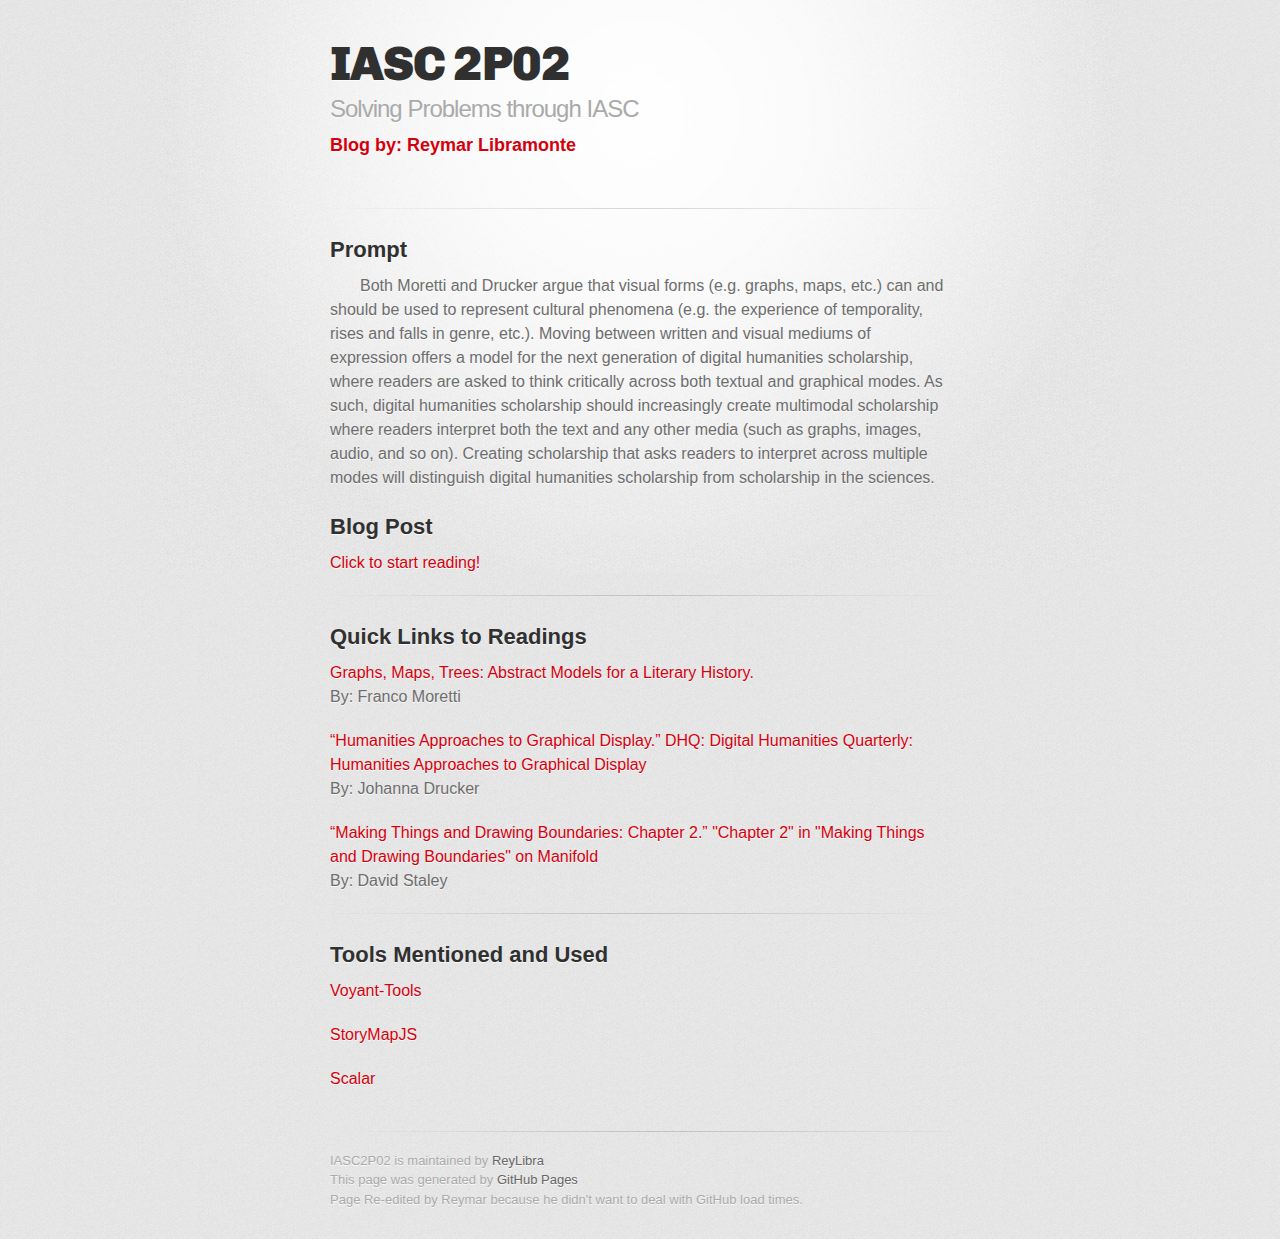
<file: index.html>
<!DOCTYPE html PUBLIC "-//W3C//DTD XHTML 1.0 Transitional//EN" "http://www.w3.org/TR/xhtml1/DTD/xhtml1-transitional.dtd">

<html xmlns="http://www.w3.org/1999/xhtml">
	
	<head>
		<meta http-equiv="Content-Type" content="text/html; charset=UTF-8" />
		<meta content="en-us" http-equiv="Content-Language" />
		<title>IASC 2P02 - Blog Assignment</title>
		<link href="styles/git_styles1.css" rel="stylesheet" type="text/css" media="print" />
		<link href="styles/git_styles2.css" rel="stylesheet" type="text/css" />
		<link href="styles/styles.css" rel="stylesheet" type="text/css" />
		<!--<script type="text/javascript" src="scripts.js"></script>-->
	</head>
	
	<body>
    
	<div id="container">
		<div class="inner">

			<header>
			<h1>IASC 2P02</h1>
			<h2>Solving Problems through IASC</h2>
			<h3>Blog by: Reymar Libramonte</h3>
			</header>
			<!--
			<section id="downloads" class="clearfix">
			</section>
			-->
			<hr />
			<section id="main_content">
				<!--
				<table>
					<tbody>
						<tr>
							<td>#IASC 2P02</td>
							<td>Reymar Libramonte</td>
						</tr>
					</tbody>
				</table>

				<h2 id="about-me">About me</h2>

				<p>Just a “casual” F/GO player and I suck at OSU.</p>

				<p><img src="images/img1.gif" alt="" />
				<img src="images/img2.jpg" alt="" /></p>

				<h2 id="blog-post">Blog Post</h2>	

				<p>SENTENCE HERE FOR BLOG! <a href="blog">countine reading</a></p>
				-->
				<h2 id="about-me">Prompt</h2>
				<p class="paraIndent">Both Moretti and Drucker argue that visual forms (e.g. graphs, maps, etc.) can and should be used to represent cultural phenomena (e.g. the experience of temporality, rises and falls in genre, etc.). Moving between written and visual mediums of expression offers a model for the next generation of digital humanities scholarship, where readers are asked to think critically across both textual and graphical modes. As such, digital humanities scholarship should increasingly create multimodal scholarship where readers interpret both the text and any other media (such as graphs, images, audio, and so on). Creating scholarship that asks readers to interpret across multiple modes will distinguish digital humanities scholarship from scholarship in the sciences.</p>
				
				<h2 id="blog-post">Blog Post</h2>	

				<p><a href="blog.html">Click to start reading!</a></p>
				
				<hr />
				
				<h2 id="blog-post">Quick Links to Readings</h2>
				
				<p><a href="https://www.mat.ucsb.edu/~g.legrady/academic/courses/09w259/Moretti_graphs.pdf">Graphs, Maps, Trees: Abstract Models for a Literary History.</a><br/>By: Franco Moretti</p>
				<p><a href="http://www.digitalhumanities.org/dhq/vol/5/1/000091/000091.html">“Humanities Approaches to Graphical Display.” DHQ: Digital Humanities Quarterly: Humanities Approaches to Graphical Display</a><br/>By: Johanna Drucker</p>
				<p><a href="https://dhdebates.gc.cuny.edu/read/untitled-aa1769f2-6c55-485a-81af-ea82cce86966/section/be0ac4f2-f18b-476e-9199-463df64aa8d9#ch02">“Making Things and Drawing Boundaries: Chapter 2.” "Chapter 2" in "Making Things and Drawing Boundaries" on Manifold</a><br/>By: David Staley</p>
				
				<hr />
				
				<h2 id="blog-post">Tools Mentioned and Used</h2>
				
				<p><a href="https://voyant-tools.org/">Voyant-Tools</a></p>
				<p><a href="https://storymap.knightlab.com/">StoryMapJS</a></p>
				<p><a href="https://scalar.me/anvc/scalar/">Scalar</a></p>
				
			</section>

			<footer>
			
			  IASC2P02 is maintained by <a href="https://github.com/ReyLibra">ReyLibra</a><br />
			
			  This page was generated by <a href="https://pages.github.com">GitHub Pages</a><br />
			  
			  Page Re-edited by Reymar because he didn't want to deal with GitHub load times.
			</footer>

		</div>
    </div>
	
	</body>
	
</html>
</file>
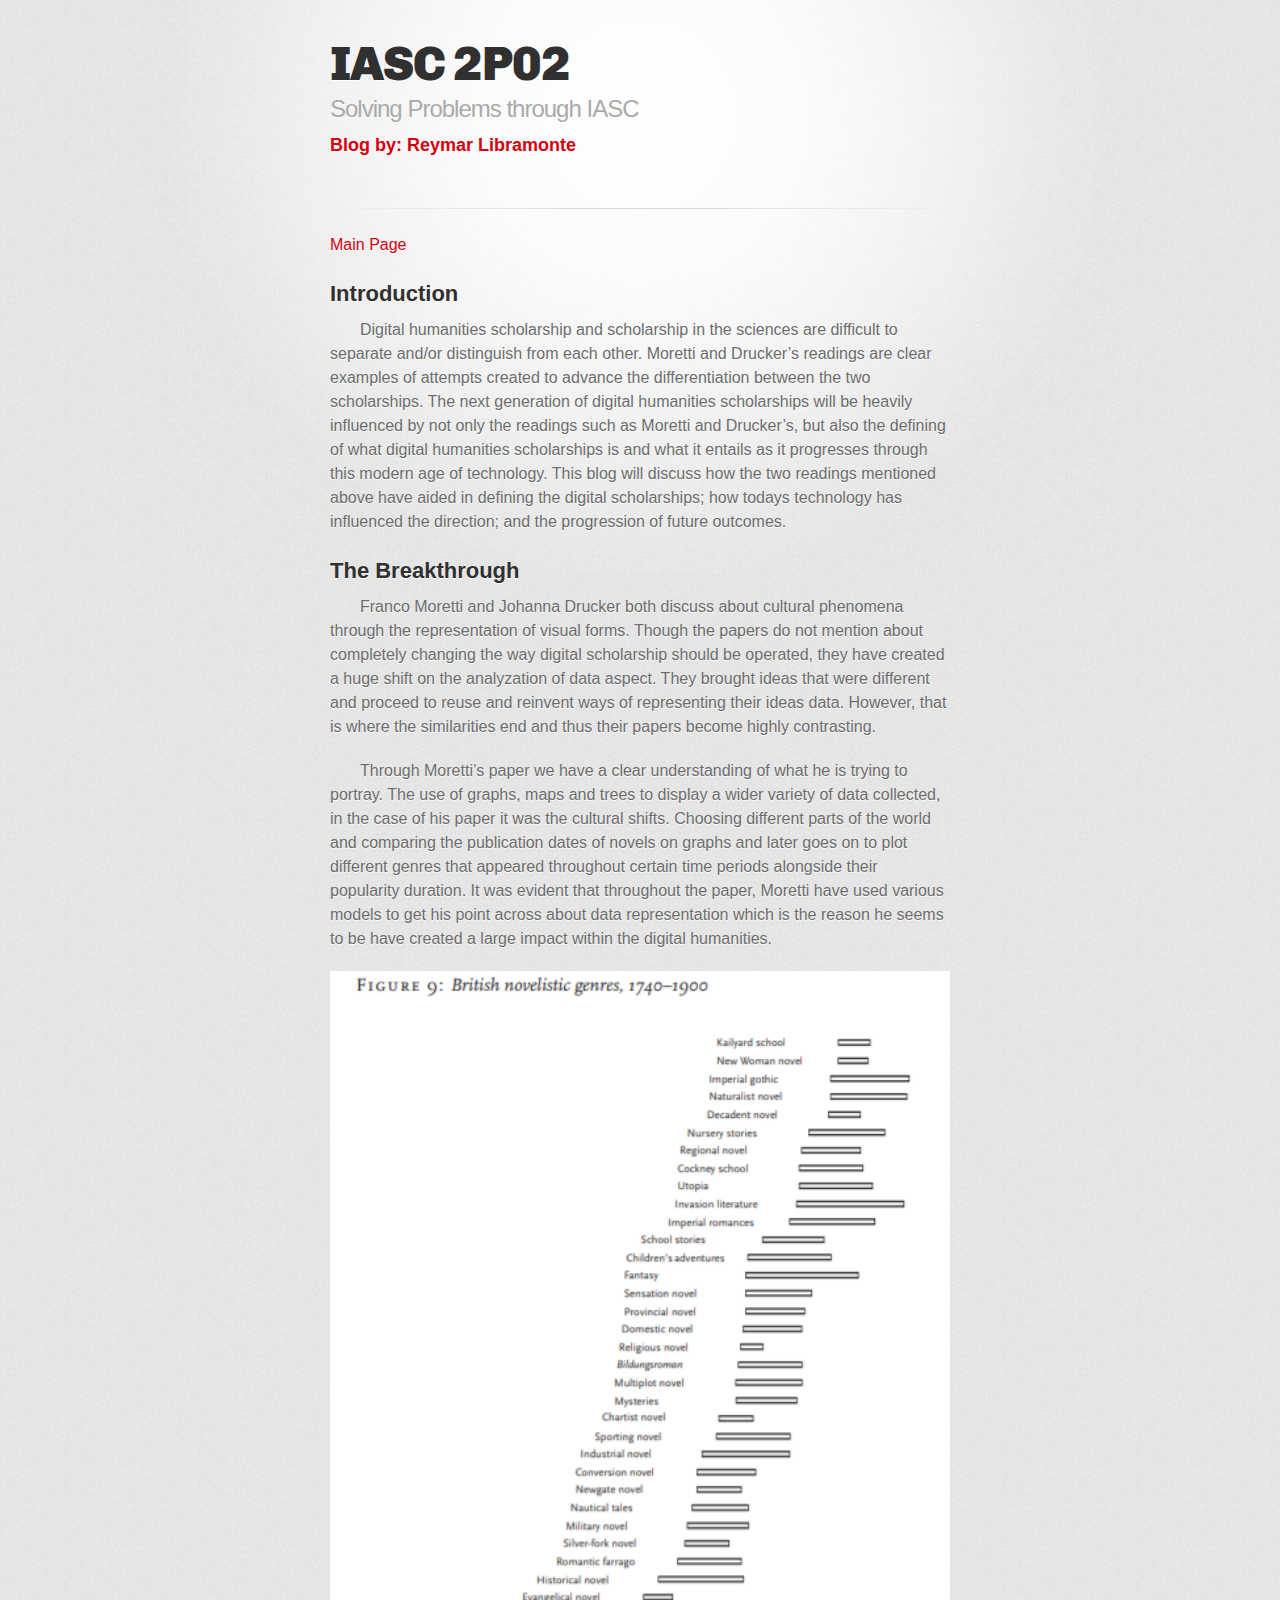
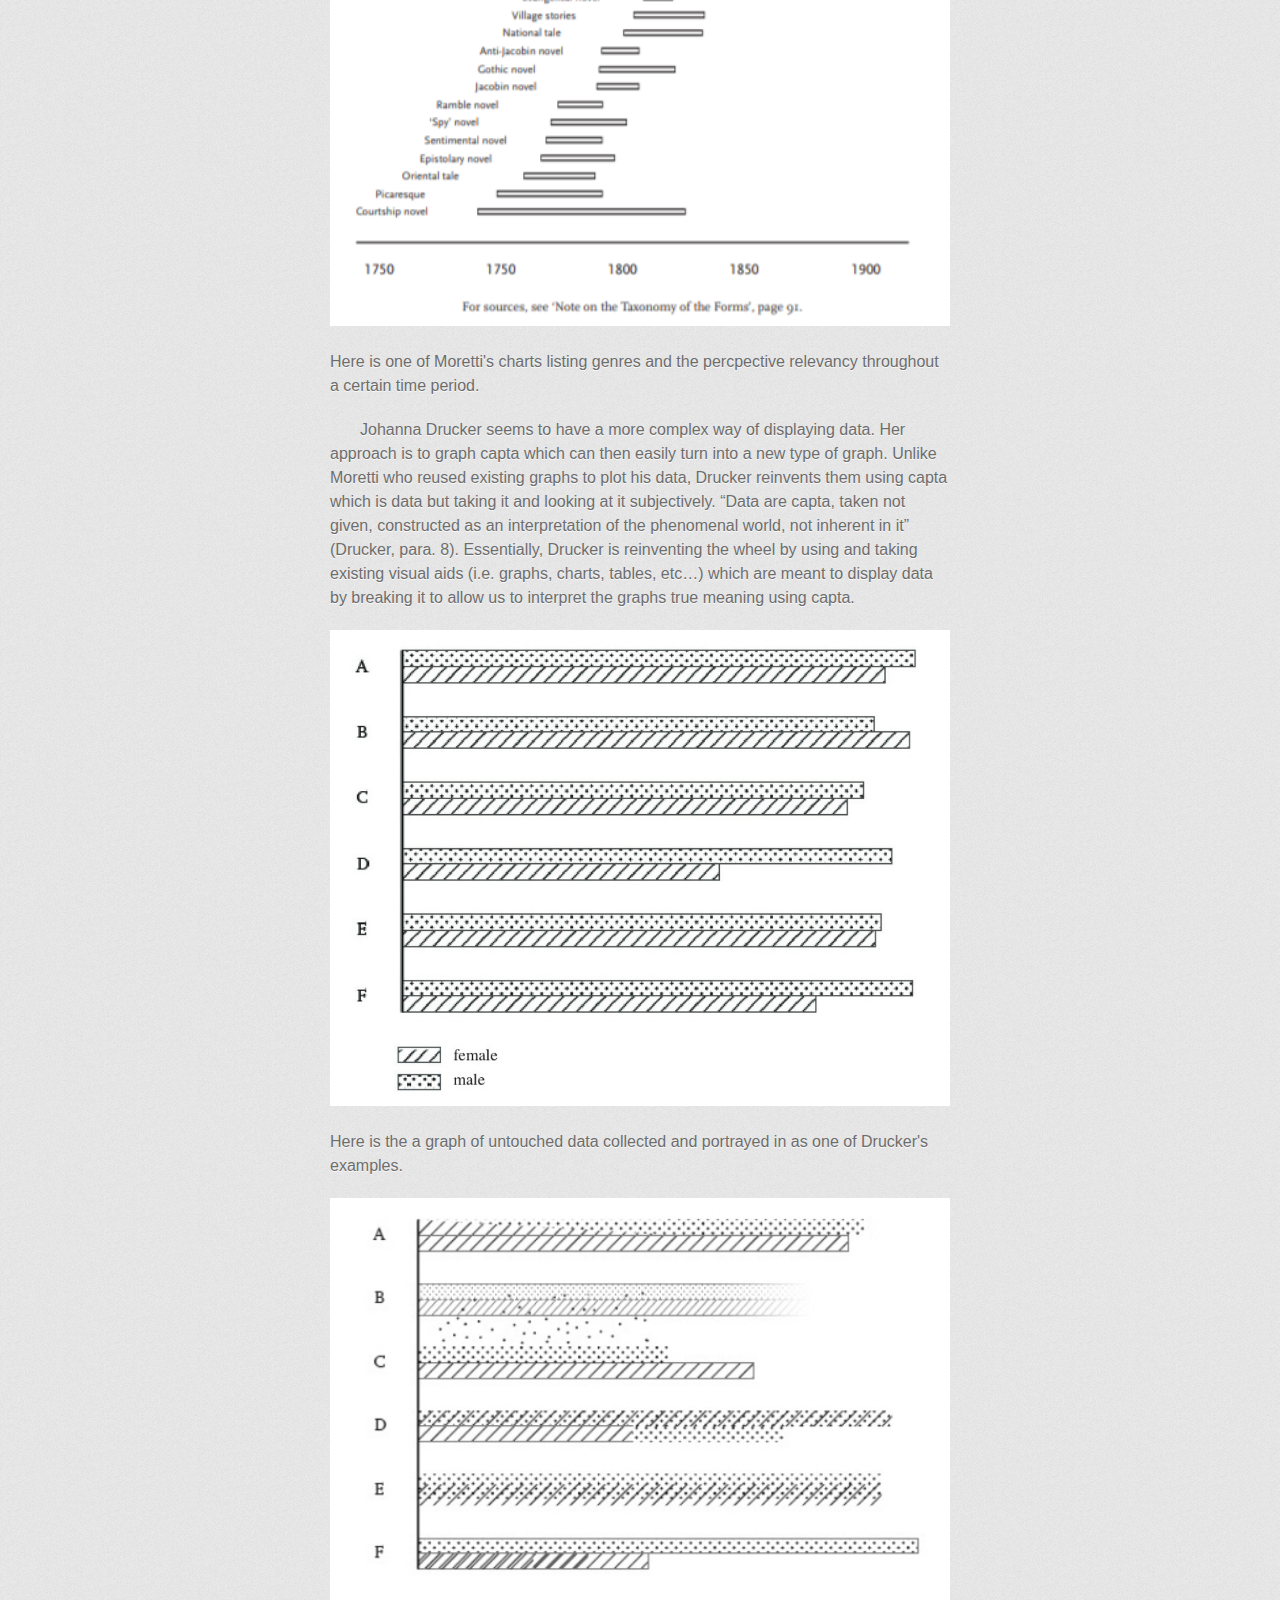
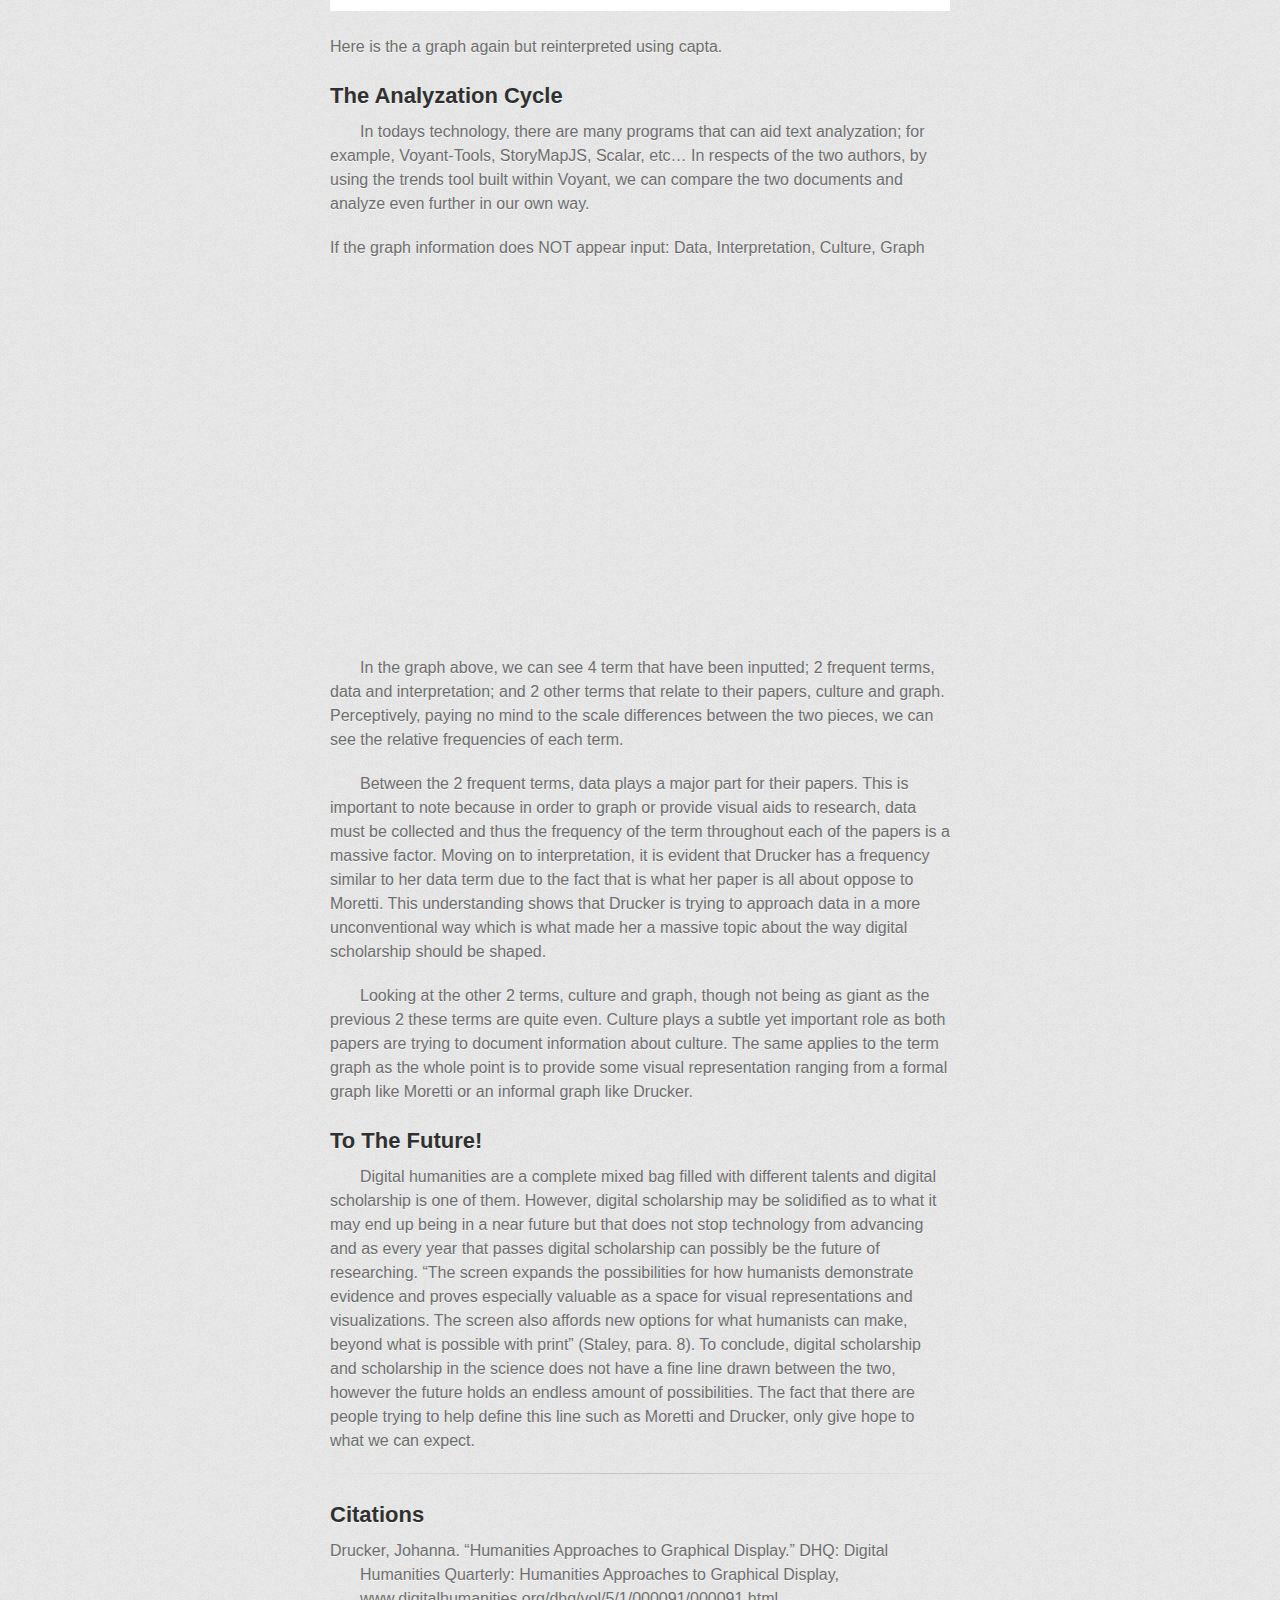
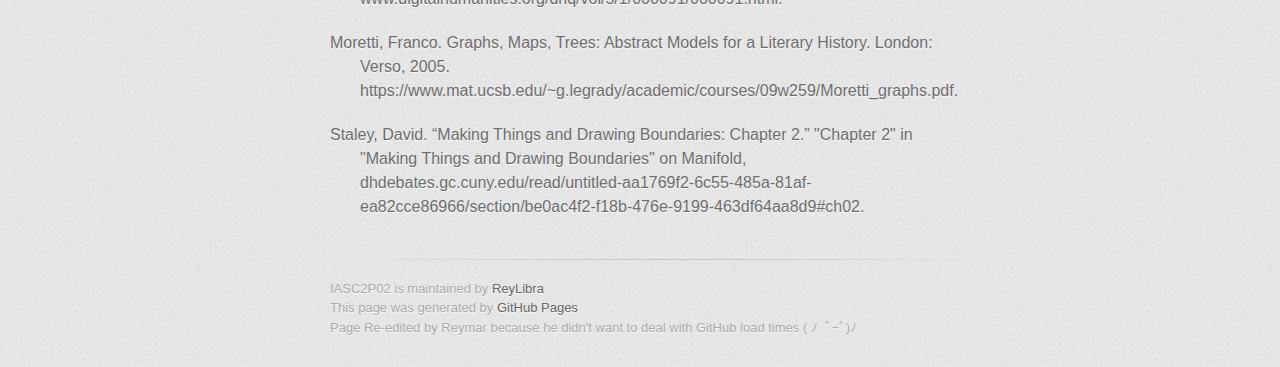
<file: blog.html>
<!DOCTYPE html PUBLIC "-//W3C//DTD XHTML 1.0 Transitional//EN" "http://www.w3.org/TR/xhtml1/DTD/xhtml1-transitional.dtd">

<html xmlns="http://www.w3.org/1999/xhtml">
	
	<head>
		<meta http-equiv="Content-Type" content="text/html; charset=UTF-8" />
		<meta content="en-us" http-equiv="Content-Language" />
		<title>IASC 2P02 - Blog Assignment</title>
		<link href="styles/git_styles1.css" rel="stylesheet" type="text/css" media="print" />
		<link href="styles/git_styles2.css" rel="stylesheet" type="text/css" />
		<link href="styles/styles.css" rel="stylesheet" type="text/css" />
		<!--<script type="text/javascript" src="scripts.js"></script>-->
	</head>
	
	<body>
    
	<div id="container">
		<div class="inner">

			<header>
			<h1>IASC 2P02</h1>
			<h2>Solving Problems through IASC</h2>
			<h3>Blog by: Reymar Libramonte</h3>
			</header>
			<!--
			<section id="downloads" class="clearfix">
			</section>
			-->
			<hr />
			<section id="main_content">
				<p><a href="index.html">Main Page</a></p>
				<h2 id="about-me">Introduction</h2>
				
				<p class="paraIndent">Digital humanities scholarship and scholarship in the sciences are difficult to separate and/or distinguish from each other. Moretti and Drucker’s readings are clear examples of attempts created to advance the differentiation between the two scholarships. The next generation of digital humanities scholarships will be heavily influenced by not only the readings such as Moretti and Drucker’s, but also the defining of what digital humanities scholarships is and what it entails as it progresses through this modern age of technology. This blog will discuss how the two readings mentioned above have aided in defining the digital scholarships; how todays technology has influenced the direction; and the progression of future outcomes.</p>
				
				<h2 id="about-me">The Breakthrough</h2>
				
				<p class="paraIndent">Franco Moretti and Johanna Drucker both discuss about cultural phenomena through the representation of visual forms. Though the papers do not mention about completely changing the way digital scholarship should be operated, they have created a huge shift on the analyzation of data aspect. They brought ideas that were different and proceed to reuse and reinvent ways of representing their ideas data. However, that is where the similarities end and thus their papers become highly contrasting.</p>
				
				<p class="paraIndent">Through Moretti’s paper we have a clear understanding of what he is trying to portray. The use of graphs, maps and trees to display a wider variety of data collected, in the case of his paper it was the cultural shifts. Choosing different parts of the world and comparing the publication dates of novels on graphs and later goes on to plot different genres that appeared throughout certain time periods alongside their popularity duration. It was evident that throughout the paper, Moretti have used various models to get his point across about data representation which is the reason he seems to be have created a large impact within the digital humanities. </p>
				
				<img width="100%" src="images/morettiFig1.png" alt="" />
				<br />
				<br />
				<p>Here is one of Moretti's charts listing genres and the percpective relevancy throughout a certain time period.</p>
				
				<p class="paraIndent">Johanna Drucker seems to have a more complex way of displaying data. Her approach is to graph capta which can then easily turn into a new type of graph. Unlike Moretti who reused existing graphs to plot his data, Drucker reinvents them using capta which is data but taking it and looking at it subjectively. “Data are capta, taken not given, constructed as an interpretation of the phenomenal world, not inherent in it” (Drucker, para. 8). Essentially, Drucker is reinventing the wheel by using and taking existing visual aids (i.e. graphs, charts, tables, etc…) which are meant to display data by breaking it to allow us to interpret the graphs true meaning using capta.</p>
				
				<img width="100%" src="images/druckerFig1.png" alt="" />
				<br />
				<br />
				<p>Here is the a graph of untouched data collected and portrayed in as one of Drucker's examples.</p>
				<img width="100%" src="images/druckerFig2.png" alt="" />
				<br />
				<br />
				<p>Here is the a graph again but reinterpreted  using capta.</p>
				
				<h2 id="about-me">The Analyzation Cycle</h2>
				
				<p class="paraIndent">In todays technology, there are many programs that can aid text analyzation; for example, Voyant-Tools, StoryMapJS, Scalar, etc… In respects of the two authors, by using the trends tool built within Voyant, we can compare the two documents and analyze even further in our own way. </p>
				
				<p>If the graph information does NOT appear input: Data, Interpretation, Culture, Graph</p>
				<!--	Exported from Voyant Tools (voyant-tools.org).
				The iframe src attribute below uses a relative protocol to better function with both
				http and https sites, but if you're embedding this into a local web page (file protocol)
				you should add an explicit protocol (https if you're using voyant-tools.org, otherwise
				it depends on this server.
				Feel free to change the height and width values or other styling below: -->
				<iframe style='width: 100%; height: 352px;' src='https://voyant-tools.org/tool/Trends/?query=graph&query=data&query=interpretation&query=culture&chartType=bar&corpus=9301f93e03d7678bc28baa3a3da2a273'></iframe>
				
				<br />
				<br />
				
				<p class="paraIndent">In the graph above, we can see 4 term that have been inputted; 2 frequent terms, data and interpretation; and 2 other terms that relate to their papers, culture and graph. Perceptively, paying no mind to the scale differences between the two pieces, we can see the relative frequencies of each term. </p>
				
				<p class="paraIndent">Between the 2 frequent terms, data plays a major part for their papers. This is important to note because in order to graph or provide visual aids to research, data must be collected and thus the frequency of the term throughout each of the papers is a massive factor. Moving on to interpretation, it is evident that Drucker has a frequency similar to her data term due to the fact that is what her paper is all about oppose to Moretti. This understanding shows that Drucker is trying to approach data in a more unconventional way which is what made her a massive topic about the way digital scholarship should be shaped. </p>
				
				<p class="paraIndent">Looking at the other 2 terms, culture and graph, though not being as giant as the previous 2 these terms are quite even. Culture plays a subtle yet important role as both papers are trying to document information about culture. The same applies to the term graph as the whole point is to provide some visual representation ranging from a formal graph like Moretti or an informal graph like Drucker.</p>
				
				<h2 id="about-me">To The Future!</h2>
				
				<p class="paraIndent">Digital humanities are a complete mixed bag filled with different talents and digital scholarship is one of them. However, digital scholarship may be solidified as to what it may end up being in a near future but that does not stop technology from advancing and as every year that passes digital scholarship can possibly be the future of researching. “The screen expands the possibilities for how humanists demonstrate evidence and proves especially valuable as a space for visual representations and visualizations. The screen also affords new options for what humanists can make, beyond what is possible with print” (Staley, para. 8). To conclude, digital scholarship and scholarship in the science does not have a fine line drawn between the two, however the future holds an endless amount of possibilities. The fact that there are people trying to help define this line such as Moretti and Drucker, only give hope to what we can expect.</p>
			
			</section>
			
			<hr />
			
			<h2 id="about-me">Citations</h2>
			
			<p class="hangIndent">Drucker, Johanna. “Humanities Approaches to Graphical Display.” DHQ: Digital Humanities Quarterly: Humanities Approaches to Graphical Display, www.digitalhumanities.org/dhq/vol/5/1/000091/000091.html.</p>
			
			<p class="hangIndent">Moretti, Franco. Graphs, Maps, Trees: Abstract Models for a Literary History. London: Verso, 2005. https://www.mat.ucsb.edu/~g.legrady/academic/courses/09w259/Moretti_graphs.pdf.</p>
			
			<p class="hangIndent">Staley, David. “Making Things and Drawing Boundaries: Chapter 2.” "Chapter 2" in "Making Things and Drawing Boundaries" on Manifold, dhdebates.gc.cuny.edu/read/untitled-aa1769f2-6c55-485a-81af-ea82cce86966/section/be0ac4f2-f18b-476e-9199-463df64aa8d9#ch02.</p>
			
			
			<footer>
			
			  IASC2P02 is maintained by <a href="https://github.com/ReyLibra">ReyLibra</a><br />
			
			  This page was generated by <a href="https://pages.github.com">GitHub Pages</a><br />
			  
			  Page Re-edited by Reymar because he didn't want to deal with GitHub load times ( ﾉ ﾟｰﾟ)ﾉ
			</footer>

		</div>
    </div>
	
	</body>
	
</html>
</file>
<file: styles/git_styles1.css>
html, body, div, span, applet, object, iframe,
h1, h2, h3, h4, h5, h6, p, blockquote, pre,
a, abbr, acronym, address, big, cite, code,
del, dfn, em, img, ins, kbd, q, s, samp,
small, strike, strong, sub, sup, tt, var,
b, u, i, center,
dl, dt, dd, ol, ul, li,
fieldset, form, label, legend,
table, caption, tbody, tfoot, thead, tr, th, td,
article, aside, canvas, details, embed,
figure, figcaption, footer, header, hgroup,
menu, nav, output, ruby, section, summary,
time, mark, audio, video {
  padding: 0;
  margin: 0;
  font: inherit;
  font-size: 100%;
  vertical-align: baseline;
  border: 0;
}
/* HTML5 display-role reset for older browsers */
article, aside, details, figcaption, figure,
footer, header, hgroup, menu, nav, section {
  display: block;
}
body {
  line-height: 1;
}
ol, ul {
  list-style: none;
}
blockquote, q {
  quotes: none;
}
blockquote:before, blockquote:after,
q:before, q:after {
  content: '';
  content: none;
}
table {
  border-spacing: 0;
  border-collapse: collapse;
}
body {
  font-family: 'Helvetica Neue', Helvetica, Arial, serif;
  font-size: 13px;
  line-height: 1.5;
  color: #000;
}

a {
  font-weight: bold;
  color: #d5000d;
}

header {
  padding-top: 35px;
  padding-bottom: 10px;
}

header h1 {
  font-size: 48px;
  font-weight: bold;
  line-height: 1.2;
  color: #303030;
  letter-spacing: -1px;
}

header h2 {
  font-size: 24px;
  font-weight: normal;
  line-height: 1.3;
  color: #aaa;
  letter-spacing: -1px;
}
#downloads {
  display: none;
}
#main_content {
  padding-top: 20px;
}

code, pre {
  margin-bottom: 30px;
  font-family: Monaco, "Bitstream Vera Sans Mono", "Lucida Console", Terminal;
  font-size: 12px;
  color: #222;
}

code {
  padding: 0 3px;
}

pre {
  padding: 20px;
  overflow: auto;
  border: solid 1px #ddd;
}
pre code {
  padding: 0;
}

ul, ol, dl {
  margin-bottom: 20px;
}


/* COMMON STYLES */

table {
  width: 100%;
  border: 1px solid #ebebeb;
}

th {
  font-weight: 500;
}

td {
  font-weight: 300;
  text-align: center;
  border: 1px solid #ebebeb;
}

form {
  padding: 20px;
  background: #f2f2f2;

}


/* GENERAL ELEMENT TYPE STYLES */

h1 {
  font-size: 2.8em;
}

h2 {
  margin-bottom: 8px;
  font-size: 22px;
  font-weight: bold;
  color: #303030;
}

h3 {
  margin-bottom: 8px;
  font-size: 18px;
  font-weight: bold;
  color: #d5000d;
}

h4 {
  font-size: 16px;
  font-weight: bold;
  color: #303030;
}

h5 {
  font-size: 1em;
  color: #303030;
}

h6 {
  font-size: .8em;
  color: #303030;
}

p {
  margin-bottom: 20px;
  font-weight: 300;
}

a {
  text-decoration: none;
}

p a {
  font-weight: 400;
}

blockquote {
  padding: 0 0 0 30px;
  margin-bottom: 20px;
  font-size: 1.6em;
  border-left: 10px solid #e9e9e9;
}

ul li {
  list-style-position: inside;
  list-style: disc;
  padding-left: 20px;
}

ol li {
  list-style-position: inside;
  list-style: decimal;
  padding-left: 3px;
}

dl dd {
  font-style: italic;
  font-weight: 100;
}

footer {
  padding-top: 20px;
  padding-bottom: 30px;
  margin-top: 40px;
  font-size: 13px;
  color: #aaa;
}

footer a {
  color: #666;
}

/* MISC */
.clearfix:after {
  display: block;
  height: 0;
  clear: both;
  visibility: hidden;
  content: '.';
}

.clearfix {display: inline-block;}
* html .clearfix {height: 1%;}
.clearfix {display: block;}
</file>
<file: styles/git_styles2.css>
@import url("https://fonts.googleapis.com/css?family=Chivo:900");.highlight table td{padding:5px}.highlight table pre{margin:0}.highlight,.highlight .w{color:#d0d0d0}.highlight .err{color:#151515;background-color:#ac4142}.highlight .c,.highlight .cd,.highlight .cm,.highlight .c1,.highlight .cs{color:#888}.highlight .cp{color:#f4bf75}.highlight .nt{color:#f4bf75}.highlight .o,.highlight .ow{color:#d0d0d0}.highlight .p,.highlight .pi{color:#d0d0d0}.highlight .gi{color:#90a959}.highlight .gd{color:#ac4142}.highlight .gh{color:#6a9fb5;font-weight:bold}.highlight .k,.highlight .kn,.highlight .kp,.highlight .kr,.highlight .kv{color:#aa759f}.highlight .kc{color:#d28445}.highlight .kt{color:#d28445}.highlight .kd{color:#d28445}.highlight .s,.highlight .sb,.highlight .sc,.highlight .sd,.highlight .s2,.highlight .sh,.highlight .sx,.highlight .s1{color:#90a959}.highlight .sr{color:#75b5aa}.highlight .si{color:#8f5536}.highlight .se{color:#8f5536}.highlight .nn{color:#f4bf75}.highlight .nc{color:#f4bf75}.highlight .no{color:#f4bf75}.highlight .na{color:#6a9fb5}.highlight .m,.highlight .mf,.highlight .mh,.highlight .mi,.highlight .il,.highlight .mo,.highlight .mb,.highlight .mx{color:#90a959}.highlight .ss{color:#90a959}html,body,div,span,applet,object,iframe,h1,h2,h3,h4,h5,h6,p,blockquote,pre,a,abbr,acronym,address,big,cite,code,del,dfn,em,img,ins,kbd,q,s,samp,small,strike,strong,sub,sup,tt,var,b,u,i,center,dl,dt,dd,ol,ul,li,fieldset,form,label,legend,table,caption,tbody,tfoot,thead,tr,th,td,article,aside,canvas,details,embed,figure,figcaption,footer,header,hgroup,menu,nav,output,ruby,section,summary,time,mark,audio,video{padding:0;margin:0;font:inherit;font-size:100%;vertical-align:baseline;border:0}article,aside,details,figcaption,figure,footer,header,hgroup,menu,nav,section{display:block}body{line-height:1}ol,ul{list-style:none}blockquote,q{quotes:none}blockquote:before,blockquote:after,q:before,q:after{content:'';content:none}table{border-spacing:0;border-collapse:collapse}body{font-family:'Helvetica Neue', Helvetica, Arial, serif;font-size:1em;line-height:1.5;color:#6d6d6d;text-shadow:0 1px 0 rgba(255,255,255,0.8);background:#e7e7e7 url(../images/body-bg.png) 0 0 repeat}a{color:#d5000d}a:hover{color:#c5000c}header{padding-top:35px;padding-bottom:25px}header h1{font-family:'Chivo', 'Helvetica Neue', Helvetica, Arial, serif;font-size:48px;font-weight:900;line-height:1.2;color:#303030;letter-spacing:-1px}header h2{font-size:24px;font-weight:normal;line-height:1.3;color:#aaa;letter-spacing:-1px}#container{min-height:595px;background:transparent url(../images/highlight-bg.jpg) 50% 0 no-repeat}.inner{width:620px;margin:0 auto}#container .inner img{max-width:100%}#downloads{margin-bottom:40px}a.button{display:block;float:left;width:179px;padding:12px 8px 12px 8px;margin-right:14px;font-size:15px;font-weight:bold;line-height:25px;color:#303030;background:#fdfdfd;background:-moz-linear-gradient(top, #fdfdfd 0%, #f2f2f2 100%);background:-webkit-gradient(linear, left top, left bottom, color-stop(0%, #fdfdfd), color-stop(100%, #f2f2f2));background:-webkit-linear-gradient(top, #fdfdfd 0%, #f2f2f2 100%);background:-o-linear-gradient(top, #fdfdfd 0%, #f2f2f2 100%);background:-ms-linear-gradient(top, #fdfdfd 0%, #f2f2f2 100%);background:linear-gradient(to top, #fdfdfd 0%, #f2f2f2 100%);filter:progid:DXImageTransform.Microsoft.gradient( startColorstr='#fdfdfd', endColorstr='#f2f2f2',GradientType=0 );border-top:solid 1px #cbcbcb;border-right:solid 1px #b7b7b7;border-bottom:solid 1px #b3b3b3;border-left:solid 1px #b7b7b7;border-radius:30px;-webkit-box-shadow:10px 10px 5px #888;-moz-box-shadow:10px 10px 5px #888;box-shadow:0px 1px 5px #e8e8e8;-moz-border-radius:30px;-webkit-border-radius:30px}a.button:hover{background:#fafafa;background:-moz-linear-gradient(top, #fdfdfd 0%, #f6f6f6 100%);background:-webkit-gradient(linear, left top, left bottom, color-stop(0%, #fdfdfd), color-stop(100%, #f6f6f6));background:-webkit-linear-gradient(top, #fdfdfd 0%, #f6f6f6 100%);background:-o-linear-gradient(top, #fdfdfd 0%, #f6f6f6 100%);background:-ms-linear-gradient(top, #fdfdfd 0%, #f6f6f6 100%);background:linear-gradient(to top, #fdfdfd 0%, #f6f6f6, 100%);filter:progid:DXImageTransform.Microsoft.gradient( startColorstr='#fdfdfd', endColorstr='#f6f6f6',GradientType=0 );border-top:solid 1px #b7b7b7;border-right:solid 1px #b3b3b3;border-bottom:solid 1px #b3b3b3;border-left:solid 1px #b3b3b3}a.button span{display:block;height:23px;padding-left:50px}#download-zip span{background:transparent url(images/zip-icon.png) 12px 50% no-repeat}#download-tar-gz span{background:transparent url(images/tar-gz-icon.png) 12px 50% no-repeat}#view-on-github span{background:transparent url(images/octocat-icon.png) 12px 50% no-repeat}#view-on-github{margin-right:0}code,pre{margin-bottom:30px;font-family:Monaco, "Bitstream Vera Sans Mono", "Lucida Console", Terminal;font-size:14px;color:#222}code{padding:0 3px;background-color:#f2f2f2;border:solid 1px #ddd}pre{padding:20px;overflow:auto;color:#f2f2f2;text-shadow:none;background:#303030}pre code{padding:0;color:#f2f2f2;background-color:#303030;border:none}ul,ol,dl{margin-bottom:20px}hr{height:1px;padding-bottom:1em;margin-top:1em;line-height:1px;background:transparent url("../images/hr.png") 50% 0 no-repeat;border:none}strong{font-weight:bold}em{font-style:italic}table{width:100%;border:1px solid #ebebeb}th{font-weight:500}td{font-weight:300;text-align:center;border:1px solid #ebebeb}form{padding:20px;background:#f2f2f2}h1{font-size:32px}h2{margin-bottom:8px;font-size:22px;font-weight:bold;color:#303030}h3{margin-bottom:8px;font-size:18px;font-weight:bold;color:#d5000d}h4{font-size:16px;font-weight:bold;color:#303030}h5{font-size:1em;color:#303030}h6{font-size:.8em;color:#303030}p{margin-bottom:20px;font-weight:300}a{text-decoration:none}p a{font-weight:400}blockquote{padding:0 0 0 30px;margin-bottom:20px;font-size:1.6em;border-left:10px solid #e9e9e9}ul li{list-style-position:inside;list-style:disc;padding-left:20px}ol li{list-style-position:inside;list-style:decimal;padding-left:3px}dl dt{color:#303030}footer{padding-top:20px;padding-bottom:30px;margin-top:40px;font-size:13px;color:#aaa;background:transparent url("../images/hr.png") 0 0 no-repeat}footer a{color:#666}footer a:hover{color:#444}.clearfix:after{display:block;height:0;clear:both;visibility:hidden;content:'.'}.clearfix{display:inline-block}* html .clearfix{height:1%}.clearfix{display:block}@media only screen and (max-width: 767px){header{padding-top:10px;padding-bottom:10px}#downloads{margin-bottom:25px}#download-zip,#download-tar-gz{display:none}.inner{width:94%;margin:0 auto}}
</file>
<file: styles/styles.css>
.paraIndent {
	text-indent: 30px;
}
.hangIndent {
  padding-left: 30px ;
  text-indent: -30px ;
}
</file>
